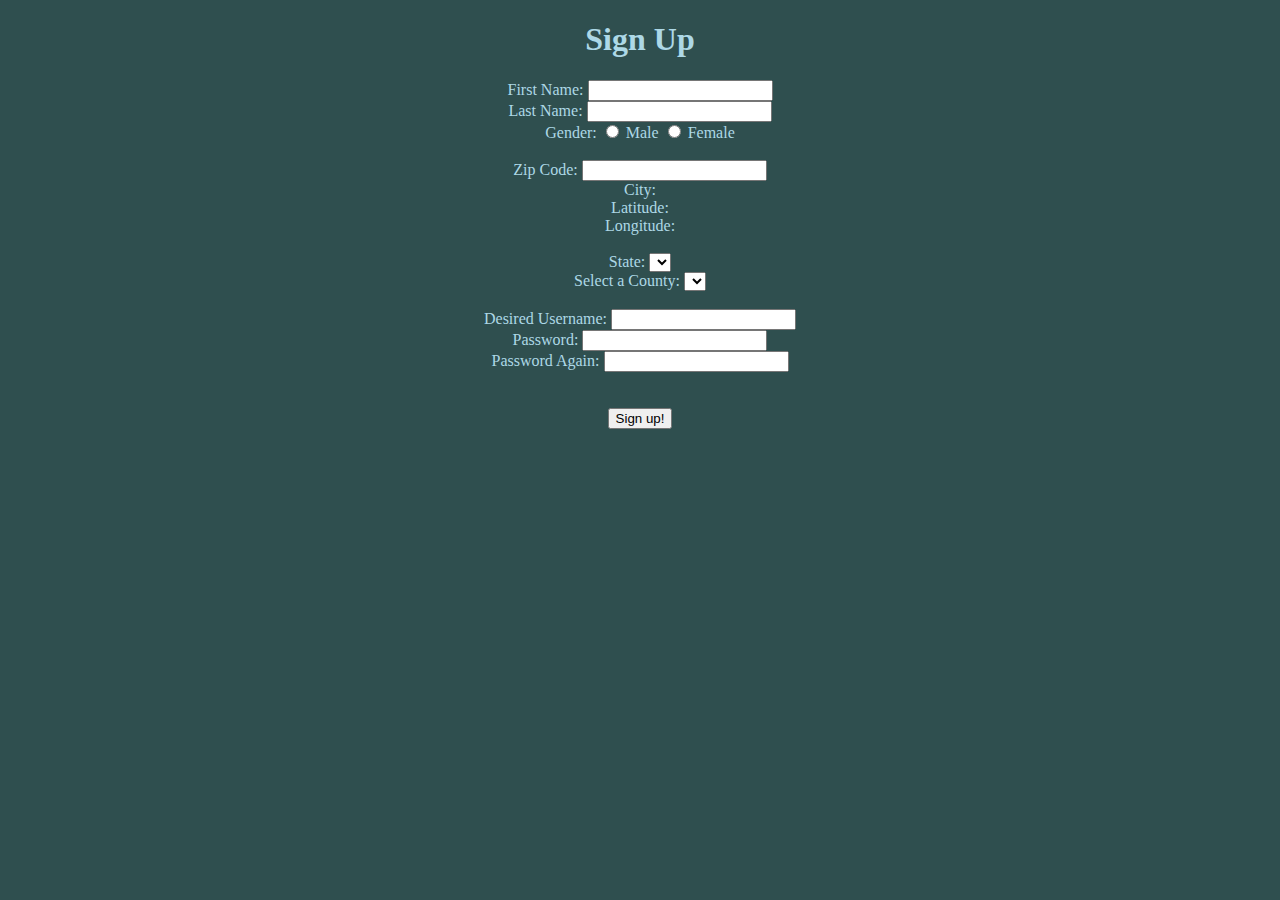
<file: index.html>
<!DOCTYPE html>
<html>
    <head>
    <title>Sign Up Page</title>
    <script src="https://ajax.googleapis.com/ajax/libs/jquery/3.4.0/jquery.min.js"></script>
    <link href="css/styles.css" rel="stylesheet" type="text/css" />
    </head>
    <body>
       <h1>Sign Up</h1>
       
       
       <form id="signupForm" get="post" action="welcome.html">
       First Name:   <input type="text" name="fName"><br>
       Last Name:    <input type="text" name="LName"><br>
       Gender:       <input type="radio" name="gender" value="m"> Male
                     <input type="radio" name="gender" value="f"> Female<br><br>
       
       
       Zip Code:     <input type="text" name="zip" id="zip"><br>
       City:         <span id="city"></span><br>
       Latitude: <span id="latitude"></span><br>
       Longitude: <span id="longitude"></span><br><br>
       
       State: 
       <select id="state" name="state">
           <!--<option value="">Select One</option>-->
           <!--<option value="ca">California</option>-->
           <!--<option value="ny">New York</option>-->
           <!--<option value="tx">Texas</option>-->
       </select><br>
       Select a County: <select id="county"></select><br><br>
       
       
       Desired Username: <input type="text" id="username" name="username"><br>
                         <span id="usernameError"></span>
       Password: <input type="password" id="password" name="password">
                       <span id="passwordError"></span><br>
       Password Again: <input type="password" id="passwordAgain"><br>
                       <span id="PasswordAgainError"></span><br><br>
       
       <input type="submit" value="Sign up!">
        </form>
       <script>
       var usernameAvailable = false;
            /* global $ */
           $("#zip").on("change",function(){
               //alert($("#zip").val());
               $.ajax({
                   method: "GET",
                   url: "https://cst336.herokuapp.com/projects/api/cityInfoAPI.php",
                   dataType: "json",
                   data: {  "zip": $("#zip").val() },
                   success: function(result, status){
                       //alert(result);
                       $("#city").html(result.city);
                       $("#longitude").html(result.longitude);
                       $("#latitude").html(result.latitude);
                   }
               });
           });
                $.ajax({
                   method: "GET",
                   url:"https://cst336.herokuapp.com/projects/api/state_abbrAPI.php",
                   dataType: "json",
                   data: {"#id": $("#state").val()},
                   success: function(result,status) {
                       $("state").html("<option> Select One </option>");
                       //alert(result[0].county);
                       for(let i = 0; i <result.length; i++){
                           $("#state").append("<option>" + result[i].state + "</option>");
                       }
                   }
               });
           $("#state").on("change",function(){
               //alert($("#state").val());
               $.ajax({
                   method: "GET",
                   url:"https://cst336.herokuapp.com/projects/api/countyListAPI.php?state=ca",
                   dataType: "json",
                   data: {"#usps": $("#county").val() },
                   success: function(result,status) {
                       $("county").html("<option> Select One </option>");
                       //alert(result[0].county);
                       for(let i = 0; i <result.length; i++){
                           $("#county").append("<option>" + result[i].county + "</option>");
                       }
                   }
               });
           });
           $("#username").change(function(){
               //alert($("#username").val());
               $.ajax({
                   method: "GET",
                   url:    "https://cst336.herokuapp.com/projects/api/usernamesAPI.php?username=eeny",
                   dataType: "json",
                   data: {"username": $("#username").val()},
                   success: function(result,status)  {
                      
                       if(result.available){
                           $("#usernameError").html("Username is available!");
                           $("#usernameError").css("color", "green");
                           usernameAvailable = true;
                       }
                       else{
                           $("#usernameError").html("Username is unavailable!");
                           $("#usernameError").css("color","red");
                           usernameAvailable = false;
                       }
                   }
               });
           });
           $("#signupForm").on("submit",function(e) {
               //alert("submitting form...");
               isFormValid();
               if(!isFormValid()){
                   e.preventDefault();
               }
               //event.preventDefault();
           });
           function isFormValid(){
                var isValid = true;
               if(!usernameAvailable){
                   isValid = false;
               }
               if($("#username").val().length == 0){
                   isValid = false;
                   $("#usernameError").html("Username is required");
               }
               if($("#password").val().length < 6){
                   isValid = false;
                   $("passwordError").html("Password is too short!");
               }
               if($("#password").val() != $("#passwordAgain").val()){
                   $("passwordAgainError").html("Password Mismatch!");
                   isValid = false;
               }
               
               return isValid;
           }
       </script>
    </body>
</html>
</file>
<file: css/styles.css>
body{
    background-color: darkslategray;
    color:lightblue;
    text-align: center; 
    
}
</file>
